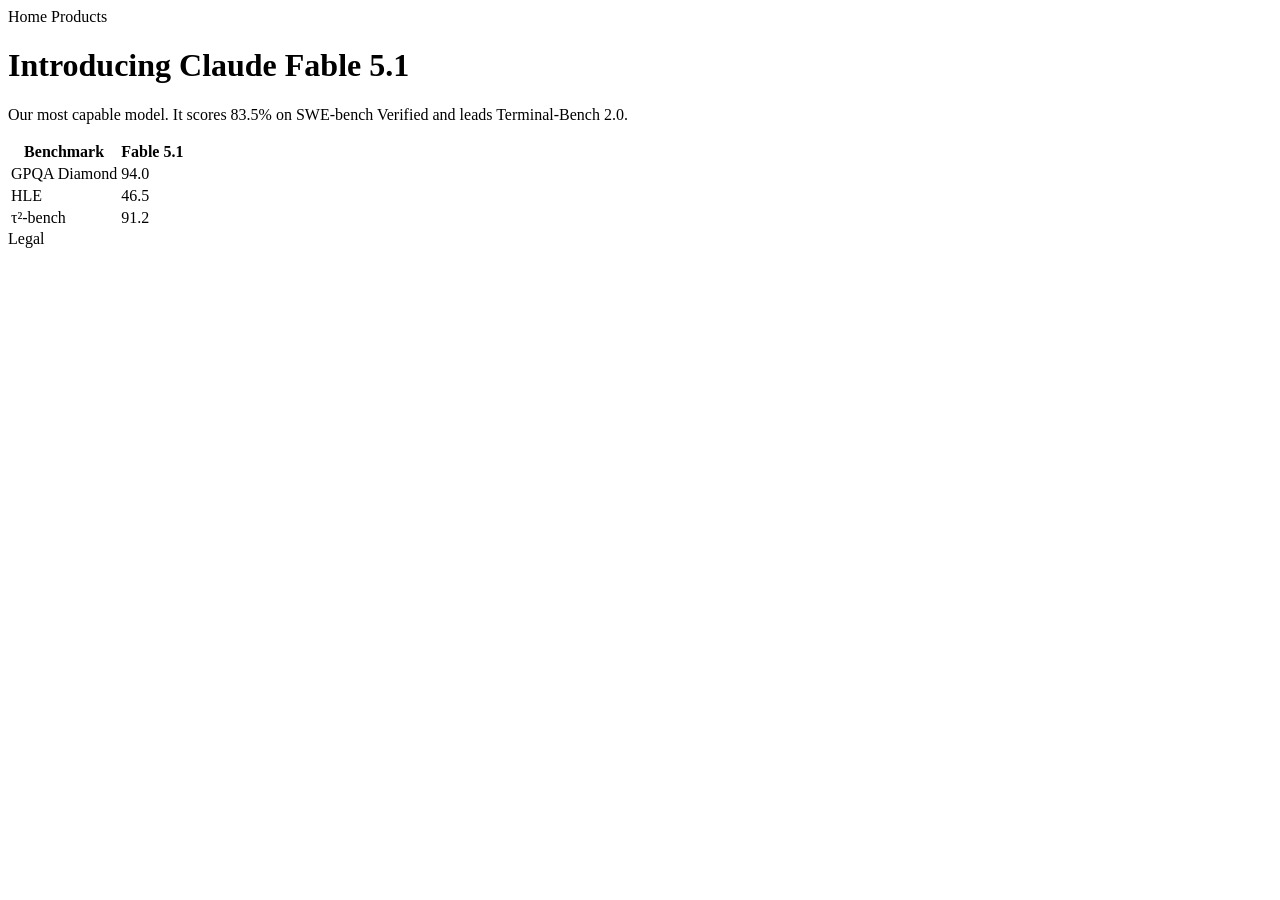
<file: tests/fixtures/radar/vendor_page.html>
<html><head><title>Introducing Claude Fable 5.1 \ Anthropic</title><script>var x=1;</script></head>
<body><nav>Home Products</nav><h1>Introducing Claude Fable 5.1</h1><p>Our most capable model. It scores 83.5% on SWE-bench Verified and leads Terminal-Bench 2.0.</p>
<table><tr><th>Benchmark</th><th>Fable 5.1</th></tr><tr><td>GPQA Diamond</td><td>94.0</td></tr><tr><td>HLE</td><td>46.5</td></tr><tr><td>τ²-bench</td><td>91.2</td></tr></table>
<footer>Legal</footer></body></html>
</file>
